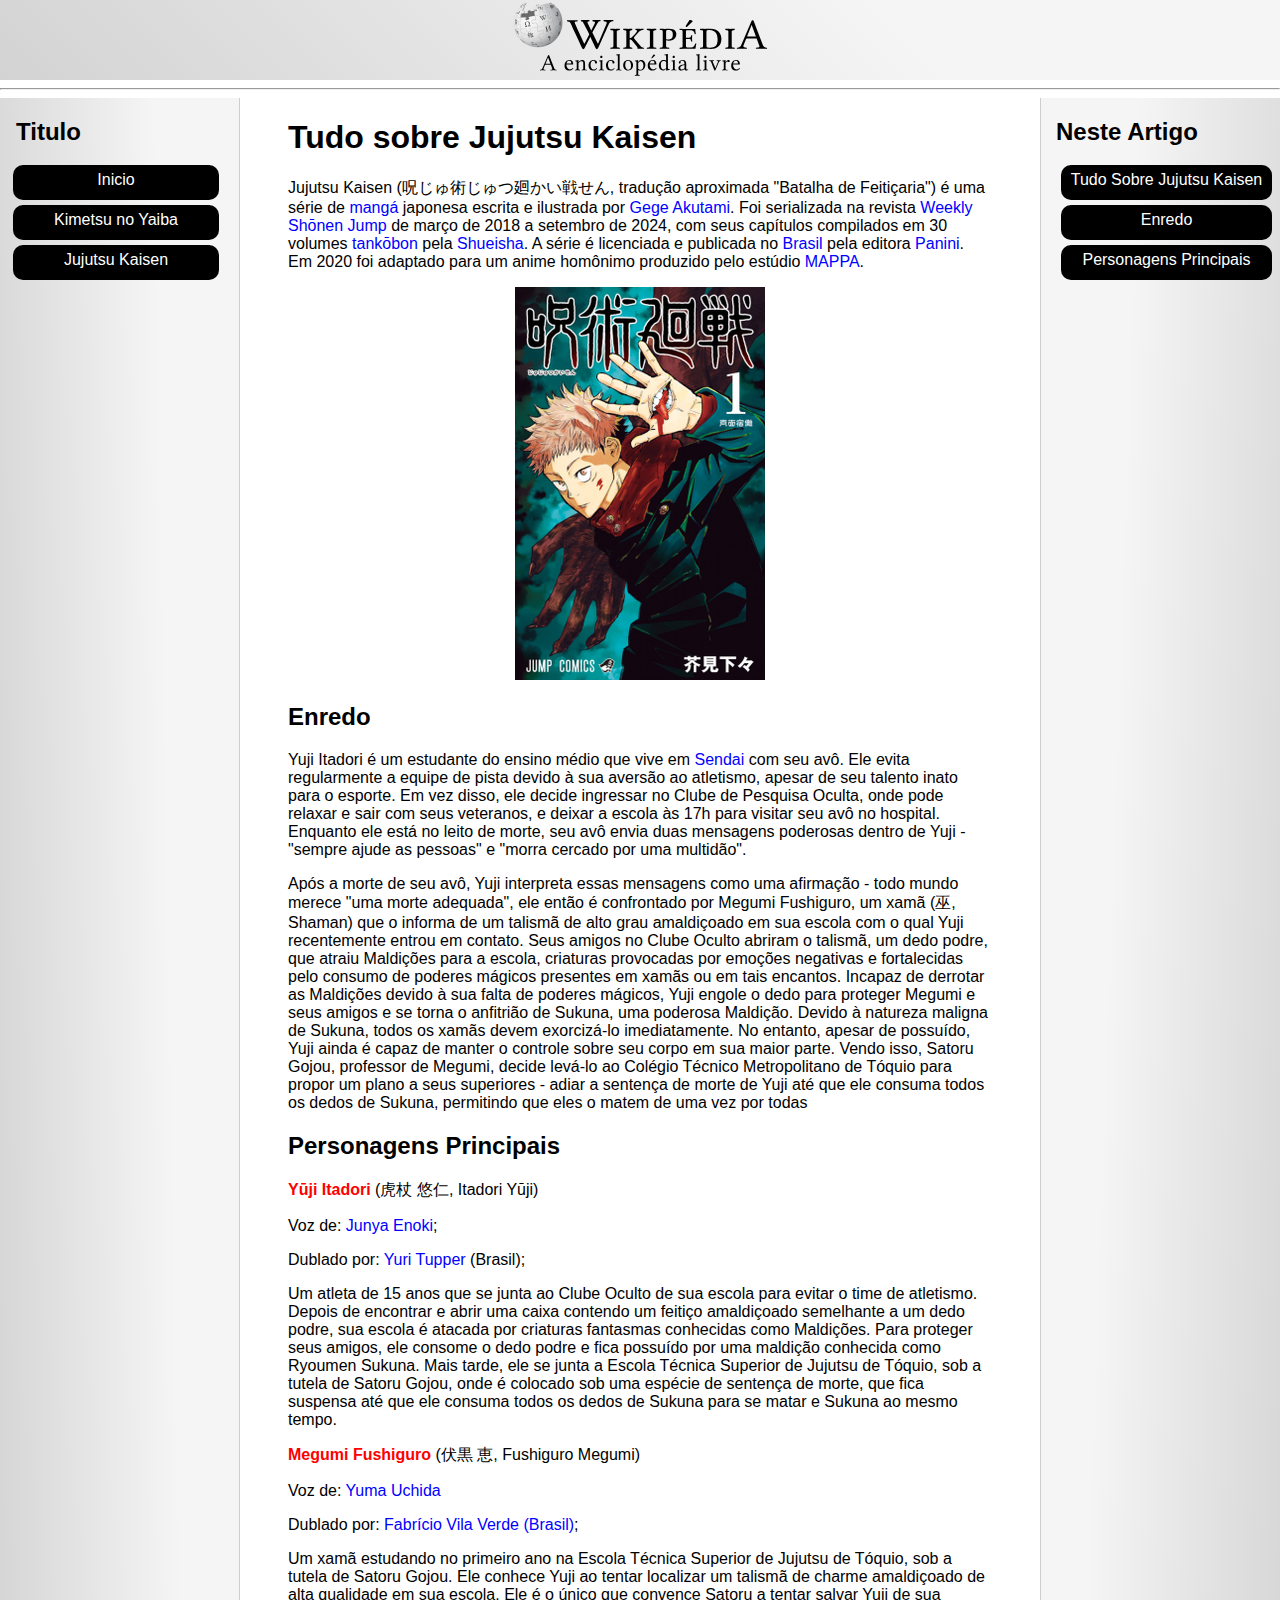
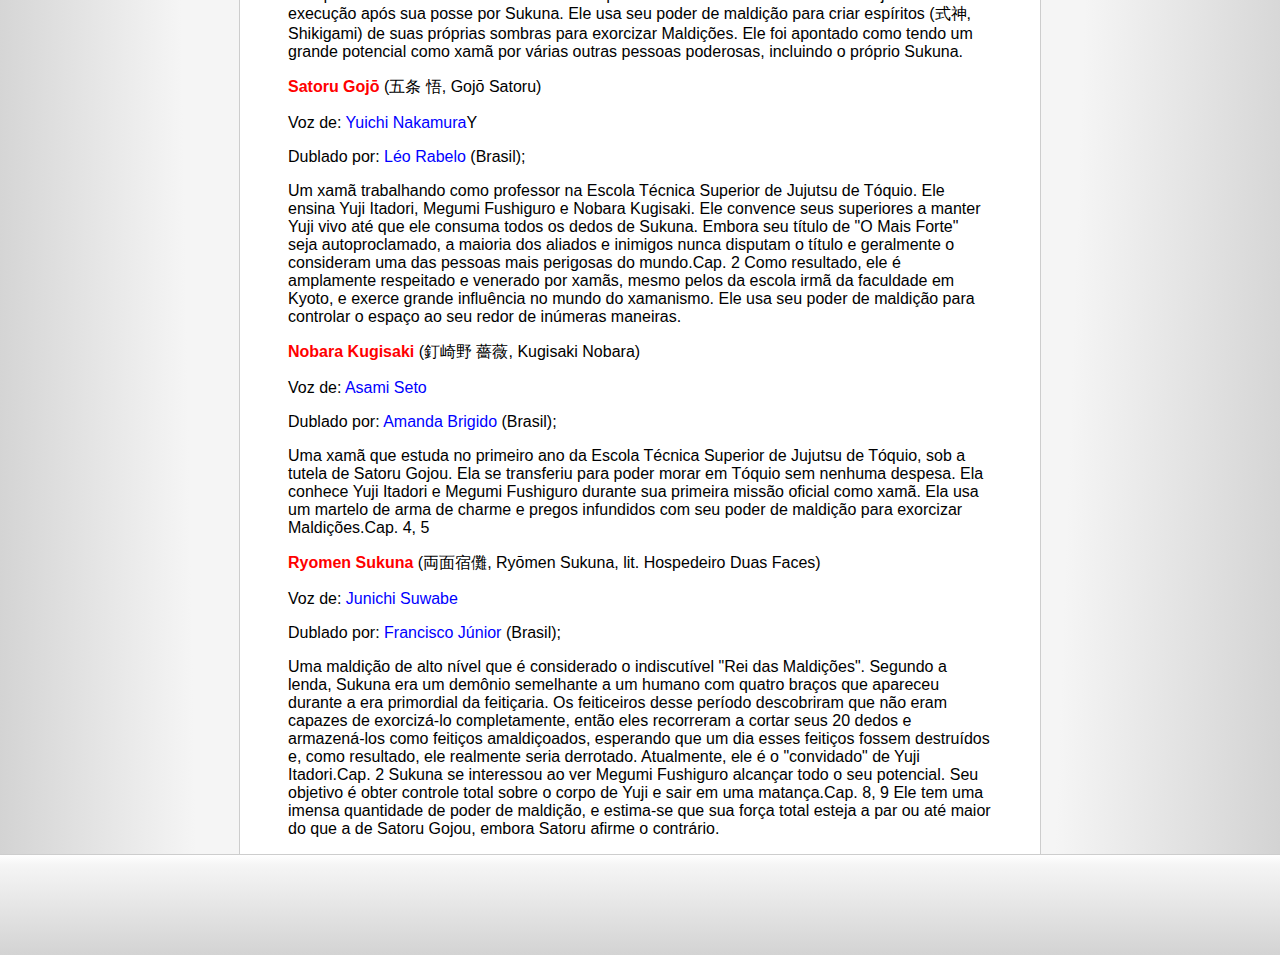
<file: jujutsu_kaisen.html>
<!DOCTYPE html>
<html lang="pt-br">
<head>
    <meta charset="UTF-8">
    <meta http-equiv="X-UA-Compatible" content="IE=edge">
    <meta name="viewport" content="width=device-width, initial-scale=1.0">
    <title>Jujutsu Kaisen</title>
    <link rel="stylesheet" href="assets/css/style.css">
</head>
<body>

    <header>
        <figure class="logo">
            <img src="./assets/images/wikipedia.png" alt="" width="50">
            <img src="./assets/images/wikipedia-wordmark-fr.svg" width="200" alt=""> <br>
            <img src="./assets/images/wikipedia-tagline-pt.svg" width="200" alt="logo-site" id="tagline"/>
        </figure>
    </header>

    <hr>

    <main>
        <nav class="sidebar">
            <h2>Titulo</h2>
            <ul>
                <li><a href="index.html">Inicio</a></li>
                <li><a href="kimetsu_no_yaiba.html">Kimetsu no Yaiba</a></li>
                <li><a href="jujutsu_kaisen.html">Jujutsu Kaisen</a></li>
            </ul>
        </nav>

        <article class="main">
            <h1 id="tudo-sobre">Tudo sobre Jujutsu Kaisen</h1>
            <p>Jujutsu Kaisen (呪じゅ術じゅつ廻かい戦せん, tradução aproximada "Batalha de Feitiçaria") é uma série de <a href="https://pt.wikipedia.org/wiki/Mang%C3%A1">mangá</a> japonesa escrita e ilustrada por <a href="https://pt.wikipedia.org/wiki/Gege_Akutami">Gege Akutami</a>. Foi serializada na revista <a href="https://pt.wikipedia.org/wiki/Weekly_Sh%C5%8Dnen_Jump">Weekly Shōnen Jump</a> de março de 2018 a setembro de 2024, com seus capítulos compilados em 30 volumes <a href="https://pt.wikipedia.org/wiki/Tank%C5%8Dbon">tankōbon</a> pela <a href="https://pt.wikipedia.org/wiki/Shueisha">Shueisha</a>. A série é licenciada e publicada no <a href="https://pt.wikipedia.org/wiki/Brasil">Brasil</a> pela editora <a href="https://pt.wikipedia.org/wiki/Panini_Comics">Panini</a>.
                Em 2020 foi adaptado para um anime homônimo produzido pelo estúdio <a href="https://pt.wikipedia.org/wiki/MAPPA">MAPPA</a>.</p>
            <figure id="capa">
                <img src="./assets/images/Jujutsu_Kaisen_Cover.png" alt="Capa de Jujutsu Kaisen">
            </figure>

            <h2 id="enredo">Enredo</h2>
            <p>Yuji Itadori é um estudante do ensino médio que vive em <a href="https://pt.wikipedia.org/wiki/Sendai">Sendai</a> com seu avô. Ele evita regularmente a equipe de pista devido à sua aversão ao atletismo, apesar de seu talento inato para o esporte. Em vez disso, ele decide ingressar no Clube de Pesquisa Oculta, onde pode relaxar e sair com seus veteranos, e deixar a escola às 17h para visitar seu avô no hospital. Enquanto ele está no leito de morte, seu avô envia duas mensagens poderosas dentro de Yuji - "sempre ajude as pessoas" e "morra cercado por uma multidão".</p>
            <p>Após a morte de seu avô, Yuji interpreta essas mensagens como uma afirmação - todo mundo merece "uma morte adequada", ele então é confrontado por Megumi Fushiguro, um xamã (巫, Shaman) que o informa de um talismã de alto grau amaldiçoado em sua escola com o qual Yuji recentemente entrou em contato. Seus amigos no Clube Oculto abriram o talismã, um dedo podre, que atraiu Maldições para a escola, criaturas provocadas por emoções negativas e fortalecidas pelo consumo de poderes mágicos presentes em xamãs ou em tais encantos. Incapaz de derrotar as Maldições devido à sua falta de poderes mágicos, Yuji engole o dedo para proteger Megumi e seus amigos e se torna o anfitrião de Sukuna, uma poderosa Maldição. Devido à natureza maligna de Sukuna, todos os xamãs devem exorcizá-lo imediatamente. No entanto, apesar de possuído, Yuji ainda é capaz de manter o controle sobre seu corpo em sua maior parte. Vendo isso, Satoru Gojou, professor de Megumi, decide levá-lo ao Colégio Técnico Metropolitano de Tóquio para propor um plano a seus superiores - adiar a sentença de morte de Yuji até que ele consuma todos os dedos de Sukuna, permitindo que eles o matem de uma vez por todas</p>
            
            <h2 id="personagens-principais">Personagens Principais</h2>
            <p><a href="https://pt.wikipedia.org/wiki/Yuji_Itadori" title="Yuji Itadori" class="personagem"><strong>Yūji Itadori</strong></a> (虎杖 悠仁, Itadori Yūji)</p>
            <p>Voz de: <a href="#" title="Junya Enoki (Página não existe)">Junya Enoki</a>;</p>
            <p>Dublado por: <a href="#" title="Yuri Tupper (Página não existe)">Yuri Tupper</a> (Brasil);</p>
            <p>Um atleta de 15 anos que se junta ao Clube Oculto de sua escola para evitar o time de atletismo. Depois de encontrar e abrir uma caixa contendo um feitiço amaldiçoado semelhante a um dedo podre, sua escola é atacada por criaturas fantasmas conhecidas como Maldições. Para proteger seus amigos, ele consome o dedo podre e fica possuído por uma maldição conhecida como Ryoumen Sukuna. Mais tarde, ele se junta a Escola Técnica Superior de Jujutsu de Tóquio, sob a tutela de Satoru Gojou, onde é colocado sob uma espécie de sentença de morte, que fica suspensa até que ele consuma todos os dedos de Sukuna para se matar e Sukuna ao mesmo tempo.</p>
        
            <p><a href="#" title="Megumi Fushiguro (Página não existe)" class="personagem"><strong>Megumi Fushiguro</strong></a> (伏黒 恵, Fushiguro Megumi)</p>
            <p>Voz de: <a href="#">Yuma Uchida</a></p>
            <p>Dublado por: <a href="#" title="Fabricio Vila Verde (Página não existe)">Fabrício Vila Verde (Brasil)</a>;</p>
            <p>Um xamã estudando no primeiro ano na Escola Técnica Superior de Jujutsu de Tóquio, sob a tutela de Satoru Gojou. Ele conhece Yuji ao tentar localizar um talismã de charme amaldiçoado de alta qualidade em sua escola. Ele é o único que convence Satoru a tentar salvar Yuji de sua execução após sua posse por Sukuna. Ele usa seu poder de maldição para criar espíritos (式神, Shikigami) de suas próprias sombras para exorcizar Maldições. Ele foi apontado como tendo um grande potencial como xamã por várias outras pessoas poderosas, incluindo o próprio Sukuna.</p>
        
            <p><a href="https://pt.wikipedia.org/wiki/Satoru_Gojo" title="Satoru Gojō" class="personagem"><strong>Satoru Gojō</strong></a> (五条 悟, Gojō Satoru)</p>
            <p>Voz de: <a href="#" title="Página não existe">Yuichi Nakamura</a>Y</p>
            <p>Dublado por: <a href="#" title="Léo Rabelo (Página nãio existe)">Léo Rabelo</a> (Brasil);</p>
            <p>Um xamã trabalhando como professor na Escola Técnica Superior de Jujutsu de Tóquio. Ele ensina Yuji Itadori, Megumi Fushiguro e Nobara Kugisaki. Ele convence seus superiores a manter Yuji vivo até que ele consuma todos os dedos de Sukuna. Embora seu título de "O Mais Forte" seja autoproclamado, a maioria dos aliados e inimigos nunca disputam o título e geralmente o consideram uma das pessoas mais perigosas do mundo.Cap. 2 Como resultado, ele é amplamente respeitado e venerado por xamãs, mesmo pelos da escola irmã da faculdade em Kyoto, e exerce grande influência no mundo do xamanismo. Ele usa seu poder de maldição para controlar o espaço ao seu redor de inúmeras maneiras.</p>

            <p><a href="#" title="Nobara Kugisaki(Página não existe)" class="personagem"><strong>Nobara Kugisaki</strong></a> (釘崎野 薔薇, Kugisaki Nobara)</p>
            <p>Voz de: <a href="https://pt.wikipedia.org/wiki/Asami_Seto" title="Asami Seto">Asami Seto</a></p>
            <p>Dublado por: <a href="#" title="Amanda Brigido (Página não existe)">Amanda Brigido</a> (Brasil);</p>
            <p>Uma xamã que estuda no primeiro ano da Escola Técnica Superior de Jujutsu de Tóquio, sob a tutela de Satoru Gojou. Ela se transferiu para poder morar em Tóquio sem nenhuma despesa. Ela conhece Yuji Itadori e Megumi Fushiguro durante sua primeira missão oficial como xamã. Ela usa um martelo de arma de charme e pregos infundidos com seu poder de maldição para exorcizar Maldições.Cap. 4, 5</p>
        
            <p><a href="https://pt.wikipedia.org/wiki/Ryomen_Sukuna" title="Ryomen Sukuna" class="personagem"><strong>Ryomen Sukuna</strong></a> (両面宿儺, Ryōmen Sukuna, lit. Hospedeiro Duas Faces)</p>
            <p>Voz de: <a href="https://pt.wikipedia.org/wiki/Junichi_Suwabe" title="Junichi Suwabe">Junichi Suwabe</a></p>
            <p>Dublado por: <a href="https://pt.wikipedia.org/wiki/Francisco_J%C3%BAnior_(dublador)" title="Francisco Júnior">Francisco Júnior</a> (Brasil);</p>
            <p>Uma maldição de alto nível que é considerado o indiscutível "Rei das Maldições". Segundo a lenda, Sukuna era um demônio semelhante a um humano com quatro braços que apareceu durante a era primordial da feitiçaria. Os feiticeiros desse período descobriram que não eram capazes de exorcizá-lo completamente, então eles recorreram a cortar seus 20 dedos e armazená-los como feitiços amaldiçoados, esperando que um dia esses feitiços fossem destruídos e, como resultado, ele realmente seria derrotado. Atualmente, ele é o "convidado" de Yuji Itadori.Cap. 2 Sukuna se interessou ao ver Megumi Fushiguro alcançar todo o seu potencial. Seu objetivo é obter controle total sobre o corpo de Yuji e sair em uma matança.Cap. 8, 9 Ele tem uma imensa quantidade de poder de maldição, e estima-se que sua força total esteja a par ou até maior do que a de Satoru Gojou, embora Satoru afirme o contrário.</p>
        </article>

        <nav class="anchors">
            <h2>Neste Artigo</h2>
            <ul>
                
                <li><a href="#tudo-sobre">Tudo Sobre Jujutsu Kaisen</a></li>
                <li><a href="#enredo">Enredo</a></li>
                <li><a href="#personagens-principais">Personagens Principais</a></li>
            </ul>
        </nav>
    </main>

    <footer>

    </footer>
</body>
</html>
</file>
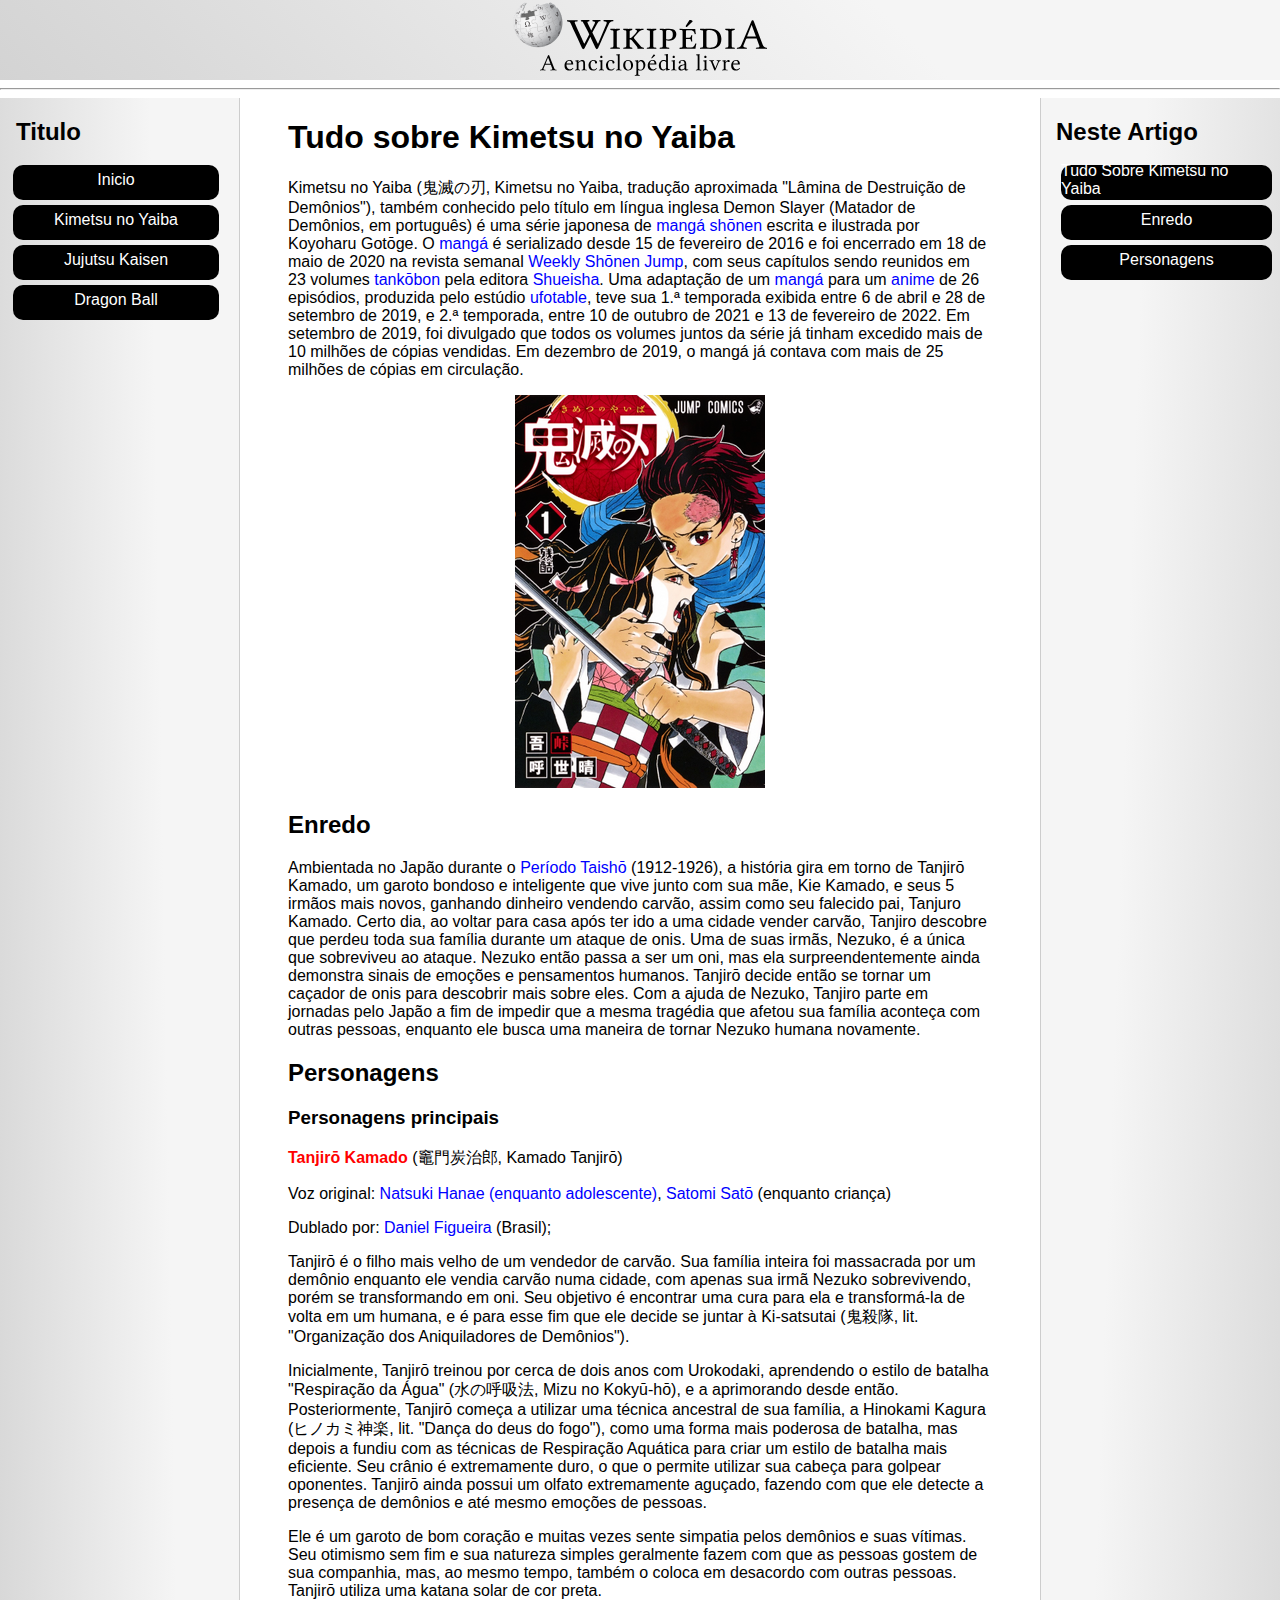
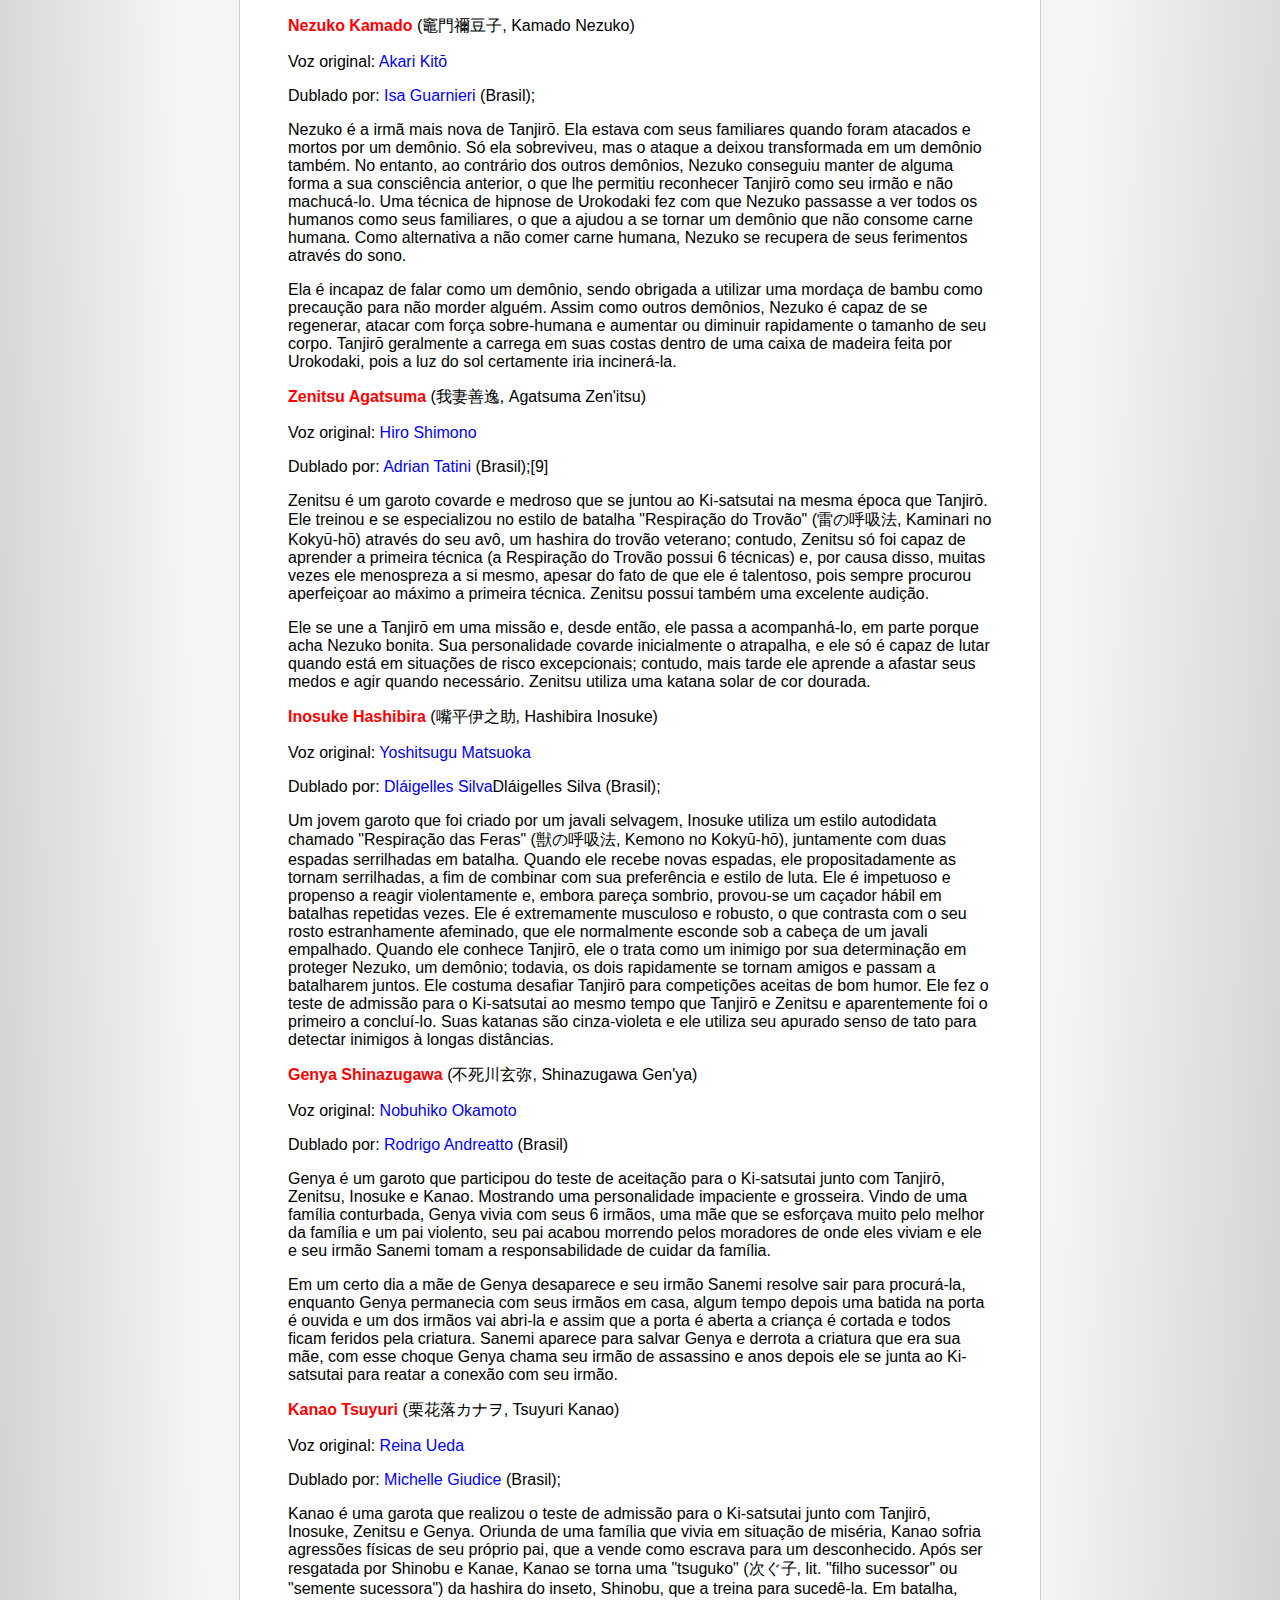
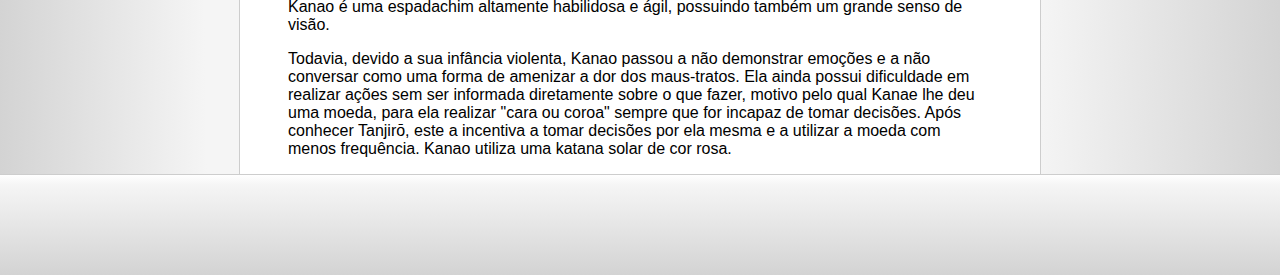
<file: kimetsu_no_yaiba.html>
<!DOCTYPE html>
<html lang="pt-br">
<head>
    <meta charset="UTF-8">
    <meta http-equiv="X-UA-Compatible" content="IE=edge">
    <meta name="viewport" content="width=device-width, initial-scale=1.0">
    <title>Kimetsu no Yaiba</title>
    <link rel="stylesheet" href="assets/css/style.css">
</head>
<body>

    <header>
        <figure class="logo">
            <img src="./assets/images/wikipedia.png" alt="logo-site" width="50">
            <img src="./assets/images/wikipedia-wordmark-fr.svg" width="200" alt="logo-site"> <br>
            <img src="./assets/images/wikipedia-tagline-pt.svg" width="200" alt="logo-site"/>
        </figure>
    </header>

    <hr>

    <main>
        <nav class="sidebar">
            <h2>Titulo</h2>
            <ul>
                <li><a href="index.html">Inicio</a></li>
                <li><a href="kimetsu_no_yaiba.html">Kimetsu no Yaiba</a></li>
                <li><a href="jujutsu_kaisen.html">Jujutsu Kaisen</a></li>
                <li><a href="dragon_ball.html">Dragon Ball</a></li>
            </ul>
        </nav>

        <article class="main">
            <h1 id="inicio">Tudo sobre Kimetsu no Yaiba</h1>
            <p>Kimetsu no Yaiba (鬼滅の刃, Kimetsu no Yaiba, tradução aproximada "Lâmina de Destruição de Demônios"), também conhecido pelo título em língua inglesa Demon Slayer (Matador de Demônios, em português) é uma série japonesa de <a href="https://pt.wikipedia.org/wiki/Mang%C3%A1">mangá </a><a href="https://pt.wikipedia.org/wiki/Sh%C5%8Dnen">shōnen </a>escrita e ilustrada por Koyoharu Gotōge. O <a href="https://pt.wikipedia.org/wiki/Mang%C3%A1">mangá</a> é serializado desde 15 de fevereiro de 2016 e foi encerrado em 18 de maio de 2020 na revista semanal <a href="https://pt.wikipedia.org/wiki/Weekly_Sh%C5%8Dnen_Jump">Weekly Shōnen Jump</a>, com seus capítulos sendo reunidos em 23 volumes <a href="https://pt.wikipedia.org/wiki/Tank%C5%8Dbon">tankōbon</a> pela editora <a href="https://pt.wikipedia.org/wiki/Shueisha">Shueisha</a>. Uma adaptação de um <a href="https://pt.wikipedia.org/wiki/Mang%C3%A1">mangá</a> para um <a href="https://pt.wikipedia.org/wiki/Anime">anime</a> de 26 episódios, produzida pelo estúdio <a href="https://pt.wikipedia.org/wiki/Ufotable">ufotable</a>, teve sua 1.ª temporada exibida entre 6 de abril e 28 de setembro de 2019, e 2.ª temporada, entre 10 de outubro de 2021 e 13 de fevereiro de 2022.
                Em setembro de 2019, foi divulgado que todos os volumes juntos da série já tinham excedido mais de 10 milhões de cópias vendidas.    Em dezembro de 2019, o mangá já contava com mais de 25 milhões de cópias em circulação.
            </p>
            <figure id="capa">
                <img src="./assets/images/Kimetsu_no_Yaiba_(capa_do_volume_1).png" alt="Imagem capa kimetsu no yaiba">
            </figure>

            <h2 id="enredo">Enredo</h2>
            <p>Ambientada no Japão durante o <a href="https://pt.wikipedia.org/wiki/Per%C3%ADodo_Taish%C5%8D">Período Taishō</a> (1912-1926), a história gira em torno de Tanjirō Kamado, um garoto bondoso e inteligente que vive junto com sua mãe, Kie Kamado, e seus 5 irmãos mais novos, ganhando dinheiro vendendo carvão, assim como seu falecido pai, Tanjuro Kamado. Certo dia, ao voltar para casa após ter ido a uma cidade vender carvão, Tanjiro descobre que perdeu toda sua família durante um ataque de onis. Uma de suas irmãs, Nezuko, é a única que sobreviveu ao ataque. Nezuko então passa a ser um oni, mas ela surpreendentemente ainda demonstra sinais de emoções e pensamentos humanos. Tanjirō decide então se tornar um caçador de onis para descobrir mais sobre eles. Com a ajuda de Nezuko, Tanjiro parte em jornadas pelo Japão a fim de impedir que a mesma tragédia que afetou sua família aconteça com outras pessoas, enquanto ele busca uma maneira de tornar Nezuko humana novamente.</p>
            
            <h2 id="personagens">Personagens</h2>
            <h3>Personagens principais</h3>
            <p><a href="https://pt.wikipedia.org/wiki/Tanjiro_Kamado" title="Tanjirō Kamado" class="personagem"><strong>Tanjirō Kamado</strong> </a>(竈門炭治郎, Kamado Tanjirō)</p>
            <p>Voz original: <a href="#" title="Natsuki Hanae (enquanto adolescente) (Página não existe)">Natsuki Hanae (enquanto adolescente)</a>, <a href="https://pt.wikipedia.org/wiki/Satomi_Sat%C5%8D" title="Satomi Satō">Satomi Satō</a> (enquanto criança)</p>
            <p>Dublado por: <a href="#" title="Daniel Figueira (Página não existe)">Daniel Figueira</a> (Brasil); </p>
            <p>Tanjirō é o filho mais velho de um vendedor de carvão. Sua família inteira foi massacrada por um demônio enquanto ele vendia carvão numa cidade, com apenas sua irmã Nezuko sobrevivendo, porém se transformando em oni. Seu objetivo é encontrar uma cura para ela e transformá-la de volta em um humana, e é para esse fim que ele decide se juntar à Ki-satsutai (鬼殺隊, lit. "Organização dos Aniquiladores de Demônios").</p>
            <p>Inicialmente, Tanjirō treinou por cerca de dois anos com Urokodaki, aprendendo o estilo de batalha "Respiração da Água" (水の呼吸法, Mizu no Kokyū-hō), e a aprimorando desde então. Posteriormente, Tanjirō começa a utilizar uma técnica ancestral de sua família, a Hinokami Kagura (ヒノカミ神楽, lit. "Dança do deus do fogo"), como uma forma mais poderosa de batalha, mas depois a fundiu com as técnicas de Respiração Aquática para criar um estilo de batalha mais eficiente. Seu crânio é extremamente duro, o que o permite utilizar sua cabeça para golpear oponentes. Tanjirō ainda possui um olfato extremamente aguçado, fazendo com que ele detecte a presença de demônios e até mesmo emoções de pessoas.</p>
            <p>Ele é um garoto de bom coração e muitas vezes sente simpatia pelos demônios e suas vítimas. Seu otimismo sem fim e sua natureza simples geralmente fazem com que as pessoas gostem de sua companhia, mas, ao mesmo tempo, também o coloca em desacordo com outras pessoas. Tanjirō utiliza uma katana solar de cor preta.</p>

            <p><a href="#" title="Nezuko Kamado (Página não existe)" class="personagem"><strong>Nezuko Kamado</strong></a> (竈門禰豆子, Kamado Nezuko)</p>
            <p>Voz original: <a href="#" title="Akari Kitō (Página não existe)">Akari Kitō</a></p>
            <p>Dublado por: <a href="#" title="Isa Guarnieri (Página não existe)">Isa Guarnieri</a> (Brasil);</p>
            <p>Nezuko é a irmã mais nova de Tanjirō. Ela estava com seus familiares quando foram atacados e mortos por um demônio. Só ela sobreviveu, mas o ataque a deixou transformada em um demônio também. No entanto, ao contrário dos outros demônios, Nezuko conseguiu manter de alguma forma a sua consciência anterior, o que lhe permitiu reconhecer Tanjirō como seu irmão e não machucá-lo. Uma técnica de hipnose de Urokodaki fez com que Nezuko passasse a ver todos os humanos como seus familiares, o que a ajudou a se tornar um demônio que não consome carne humana. Como alternativa a não comer carne humana, Nezuko se recupera de seus ferimentos através do sono.</p>
            <p>Ela é incapaz de falar como um demônio, sendo obrigada a utilizar uma mordaça de bambu como precaução para não morder alguém. Assim como outros demônios, Nezuko é capaz de se regenerar, atacar com força sobre-humana e aumentar ou diminuir rapidamente o tamanho de seu corpo. Tanjirō geralmente a carrega em suas costas dentro de uma caixa de madeira feita por Urokodaki, pois a luz do sol certamente iria incinerá-la.</p>
                
            <p><a href="#" title="Zenitsu Agatsuma (Página não existe)" class="personagem"><strong>Zenitsu Agatsuma</strong></a> (我妻善逸, Agatsuma Zen'itsu) </p>
            <p>Voz original: <a href="https://pt.wikipedia.org/wiki/Hiro_Shimono" title="Hiro Shimono">Hiro Shimono</a> </p>
            <p>Dublado por: <a href="#" title="Adrian Tatini (Página não existe)">Adrian Tatini</a> (Brasil);[9] </p>
            <p>Zenitsu é um garoto covarde e medroso que se juntou ao Ki-satsutai na mesma época que Tanjirō. Ele treinou e se especializou no estilo de batalha "Respiração do Trovão" (雷の呼吸法, Kaminari no Kokyū-hō) através do seu avô, um hashira do trovão veterano; contudo, Zenitsu só foi capaz de aprender a primeira técnica (a Respiração do Trovão possui 6 técnicas) e, por causa disso, muitas vezes ele menospreza a si mesmo, apesar do fato de que ele é talentoso, pois sempre procurou aperfeiçoar ao máximo a primeira técnica. Zenitsu possui também uma excelente audição.</p>
            <p>Ele se une a Tanjirō em uma missão e, desde então, ele passa a acompanhá-lo, em parte porque acha Nezuko bonita. Sua personalidade covarde inicialmente o atrapalha, e ele só é capaz de lutar quando está em situações de risco excepcionais; contudo, mais tarde ele aprende a afastar seus medos e agir quando necessário. Zenitsu utiliza uma katana solar de cor dourada.</p>
                
            <p><a href="#" title="Inosuke Hashibira (Página não existe)" class="personagem"><strong>Inosuke Hashibira</strong></a> (嘴平伊之助, Hashibira Inosuke)</p>
            <p>Voz original: <a href="https://pt.wikipedia.org/wiki/Yoshitsugu_Matsuoka" title="Yoshitsugu Matsuoka">Yoshitsugu Matsuoka</a> <br>
            <p>Dublado por: <a href="#" title="Dláigelles Silva (Página não existe)">Dláigelles Silva</a>Dláigelles Silva (Brasil); </p>
            <p>Um jovem garoto que foi criado por um javali selvagem, Inosuke utiliza um estilo autodidata chamado "Respiração das Feras" (獣の呼吸法, Kemono no Kokyū-hō), juntamente com duas espadas serrilhadas em batalha. Quando ele recebe novas espadas, ele propositadamente as tornam serrilhadas, a fim de combinar com sua preferência e estilo de luta. Ele é impetuoso e propenso a reagir violentamente e, embora pareça sombrio, provou-se um caçador hábil em batalhas repetidas vezes. Ele é extremamente musculoso e robusto, o que contrasta com o seu rosto estranhamente afeminado, que ele normalmente esconde sob a cabeça de um javali empalhado. Quando ele conhece Tanjirō, ele o trata como um inimigo por sua determinação em proteger Nezuko, um demônio; todavia, os dois rapidamente se tornam amigos e passam a batalharem juntos. Ele costuma desafiar Tanjirō para competições aceitas de bom humor. Ele fez o teste de admissão para o Ki-satsutai ao mesmo tempo que Tanjirō e Zenitsu e aparentemente foi o primeiro a concluí-lo. Suas katanas são cinza-violeta e ele utiliza seu apurado senso de tato para detectar inimigos à longas distâncias.</p>
                
            <p><a href="#" title="Genya Shinazugawa (Página não existe)" class="personagem"><strong>Genya Shinazugawa</strong></a> (不死川玄弥, Shinazugawa Gen'ya) </p>
            <p>Voz original: <a href="https://pt.wikipedia.org/wiki/Nobuhiko_Okamoto">Nobuhiko Okamoto</a> </p>
            <p>Dublado por: <a href="#" title="Rodrigo Andreatto (Página não existe)">Rodrigo Andreatto</a> (Brasil) </p>
            <p>Genya é um garoto que participou do teste de aceitação para o Ki-satsutai junto com Tanjirō, Zenitsu, Inosuke e Kanao. Mostrando uma personalidade impaciente e grosseira. Vindo de uma família conturbada, Genya vivia com seus 6 irmãos, uma mãe que se esforçava muito pelo melhor da família e um pai violento, seu pai acabou morrendo pelos moradores de onde eles viviam e ele e seu irmão Sanemi tomam a responsabilidade de cuidar da família. </p>
            <p>Em um certo dia a mãe de Genya desaparece e seu irmão Sanemi resolve sair para procurá-la, enquanto Genya permanecia com seus irmãos em casa, algum tempo depois uma batida na porta é ouvida e um dos irmãos vai abri-la e assim que a porta é aberta a criança é cortada e todos ficam feridos pela criatura. Sanemi aparece para salvar Genya e derrota a criatura que era sua mãe, com esse choque Genya chama seu irmão de assassino e anos depois ele se junta ao Ki-satsutai para reatar a conexão com seu irmão.</p>

            <p><a href="#" title="Kanao Tsuyuri (Página não existe)" class="personagem"><strong>Kanao Tsuyuri</strong></a> (栗花落カナヲ, Tsuyuri Kanao) </p>
            <p>Voz original: <a href="#" title="Reina Ueda (Página não existe)">Reina Ueda</a> </p>
            <p>Dublado por: <a href="https://pt.wikipedia.org/wiki/Michelle_Giudice" title="Michelle Giudice">Michelle Giudice</a> (Brasil); </p>
            <p>Kanao é uma garota que realizou o teste de admissão para o Ki-satsutai junto com Tanjirō, Inosuke, Zenitsu e Genya. Oriunda de uma família que vivia em situação de miséria, Kanao sofria agressões físicas de seu próprio pai, que a vende como escrava para um desconhecido. Após ser resgatada por Shinobu e Kanae, Kanao se torna uma "tsuguko" (次ぐ子, lit. "filho sucessor" ou "semente sucessora") da hashira do inseto, Shinobu, que a treina para sucedê-la. Em batalha, Kanao é uma espadachim altamente habilidosa e ágil, possuindo também um grande senso de visão.</p>
            <p>Todavia, devido a sua infância violenta, Kanao passou a não demonstrar emoções e a não conversar como uma forma de amenizar a dor dos maus-tratos. Ela ainda possui dificuldade em realizar ações sem ser informada diretamente sobre o que fazer, motivo pelo qual Kanae lhe deu uma moeda, para ela realizar "cara ou coroa" sempre que for incapaz de tomar decisões. Após conhecer Tanjirō, este a incentiva a tomar decisões por ela mesma e a utilizar a moeda com menos frequência. Kanao utiliza uma katana solar de cor rosa.</p>
        </article>

        <nav class="anchors">
            <h2>Neste Artigo</h2>
            <ul>
                <li><a href="#inicio">Tudo Sobre Kimetsu no Yaiba</a></li>
                <li><a href="#enredo">Enredo</a></li>
                <li><a href="#personagens">Personagens</a></li>
            </ul>
        </nav>
    </main>

    <footer>

    </footer>
</body>
</html>
</file>
<file: assets/css/style.css>
html{
    scroll-behavior: smooth;
}

body, html {
    padding: 0;
    margin: 0;
    box-sizing: border-box;
    font-family: 'Segoe UI', Tahoma, Geneva, Verdana, sans-serif;

    
}


.logo{
    padding: 0;
    margin: 0;
    
}


header{
    background: linear-gradient( 45deg, lightgray , whitesmoke 70%) ;
}


ul { 
    list-style: none; 
    padding-left: 5px;
}

/*Titulos*/
.sidebar {
    border-right: solid 1px #cdcdcd;
    background: linear-gradient( 89deg, lightgray , whitesmoke 70%);
   
}

.sidebar h2{
    margin-left: 1rem;
}

.sidebar li{
    display: flex;
    background: black;
    width: 206px;
    height: 30px;
    border-radius: 10px;
    justify-content: center;
    align-items: center;
    padding-bottom: 5px;
    margin-left: 0.5rem;
    


}

.sidebar a{
    color: white;
    width: 100%;
    height: 100%;
    display: flex;
    align-items: center;
    justify-content: center;


}

.sidebar ul{
    display: grid;
    gap: 5px;

}

.sidebar li:hover{
    background: rgb(88, 88, 88);
    transition: 0.2s;
}

.sidebar a:hover{
    text-decoration: none;
    color: white;
}

/* Neste Artigo */

.anchors {
    border-left: solid 1px #cdcdcd;
    padding-left: 15px;
    background: linear-gradient( 272deg, lightgray , whitesmoke 70%)    
}
.anchors li{
    display: flex;
    background: black;
    height: 30px;
    width: auto;
    border-radius: 10px;
    justify-content: center;
    align-items: center;
    padding-bottom: 5px;
    margin-right: 0.5rem;
}

.anchors li:hover{
    background: rgb(88, 88, 88);
    transition: 0.2s;
}


.anchors a{
    color: white;
    display: flex;
    width: 100%;
    height: 100%;
    justify-content: center;
    align-items: center;
}

.anchors a:hover{
    text-decoration: none;
    color: white;
}

.anchors ul{
    display: grid;
    gap: 5px;
}

/* Links dentro do Texto */

a { 
    color: blue; text-decoration: none;
}

a:hover{
    transition: linear 0.2s;
    color: red;
    text-decoration: underline red;
}
#espacamento {
    background-color: #f9f9fb;
    padding:15px;
    border-top: solid 1px #cdcdcd;
    border-bottom: solid 1px #cdcdcd;
    margin: 0;
}

/* Conteúdo Principal */
main {
    max-width: 1440px;
    margin: auto;
    grid-gap: 3rem;
    display: grid;
    gap: 3rem;
    grid-template-areas: "sidebar main anchors";
    grid-template-columns: minmax(0,15rem) minmax(0,2.5fr) minmax(0,15rem);
    
    
}

/* Rodapé */

footer {
    min-height: 100px;
    border-top: solid 1px #cdcdcd;
}

/*Fotos*/

figure{
    text-align: center;
}

/*Links referentes a Personagens */

.personagem{
    color: red;
}
.personagem:hover{
    transition: linear 0.2s;
    color: blue;
}

footer{
    display: flex;
    padding: 0;
    margin: 0;
    align-items: center;
    justify-content: center;
   
    
}

footer ul{
    display: flex;
    align-items: center;
    justify-content: center;
    padding: 0;
    margin: 0;
    position: absolute;
    justify-content: space-around;
    
    
    

    
}

footer li{
    font-size: 50px;
}

footer a{
    display: grid;
    color: rgb(145, 145, 145);
    text-decoration: none;
    border-radius: 50px; 
    transition: all 0.2s ease;
    padding: 10px;
    border-radius: 50%;
    
}

footer a:hover{
    background: lightgray;
    color: aqua;
}


footer{
    background: linear-gradient(to top,lightgray,  whitesmoke 90%, white);
}
</file>
